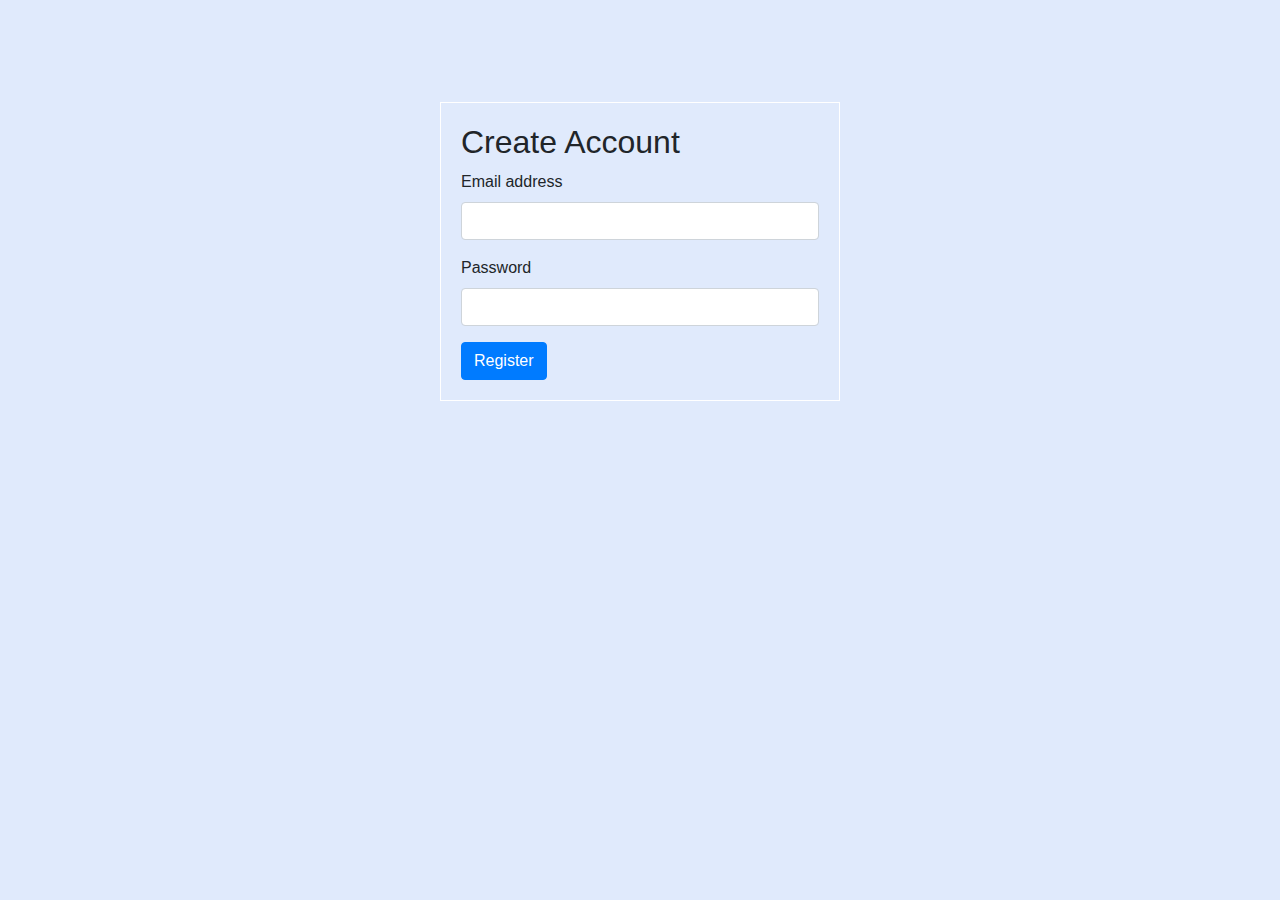
<file: templates/register.html>
<!DOCTYPE html>
<html>
<head>
    <title>Register</title>
    <link rel="stylesheet" href="https://stackpath.bootstrapcdn.com/bootstrap/4.4.1/css/bootstrap.min.css" integrity="sha384-Vkoo8x4CGsO3+Hhxv8T/Q5PaXtkKtu6ug5TOeNV6gBiFeWPGFN9MuhOf23Q9Ifjh" crossorigin="anonymous">
    <style type="text/css">
        .container {
            margin-top: 8%;
            width: 400px;
            border: ridge 1.5px white;
            padding: 20px;
        }
        body {
            background: #E0EAFC;  
        }
    </style>
</head>
<body>
    <div class="container">
        <h2>Create Account</h2>
        <form action="{{ url_for('register') }}" method="post">
            <div class="form-group">
                <label for="email">Email address</label>
                <input type="email" class="form-control" id="email" name="email" aria-describedby="emailHelp" required>
            </div>
            <div class="form-group">
                <label for="password">Password</label>
                <input type="password" class="form-control" id="password" name="password" required>
            </div>
            <button type="submit" class="btn btn-primary">Register</button>
        </form>
    </div>
</body>
</html>
</file>
